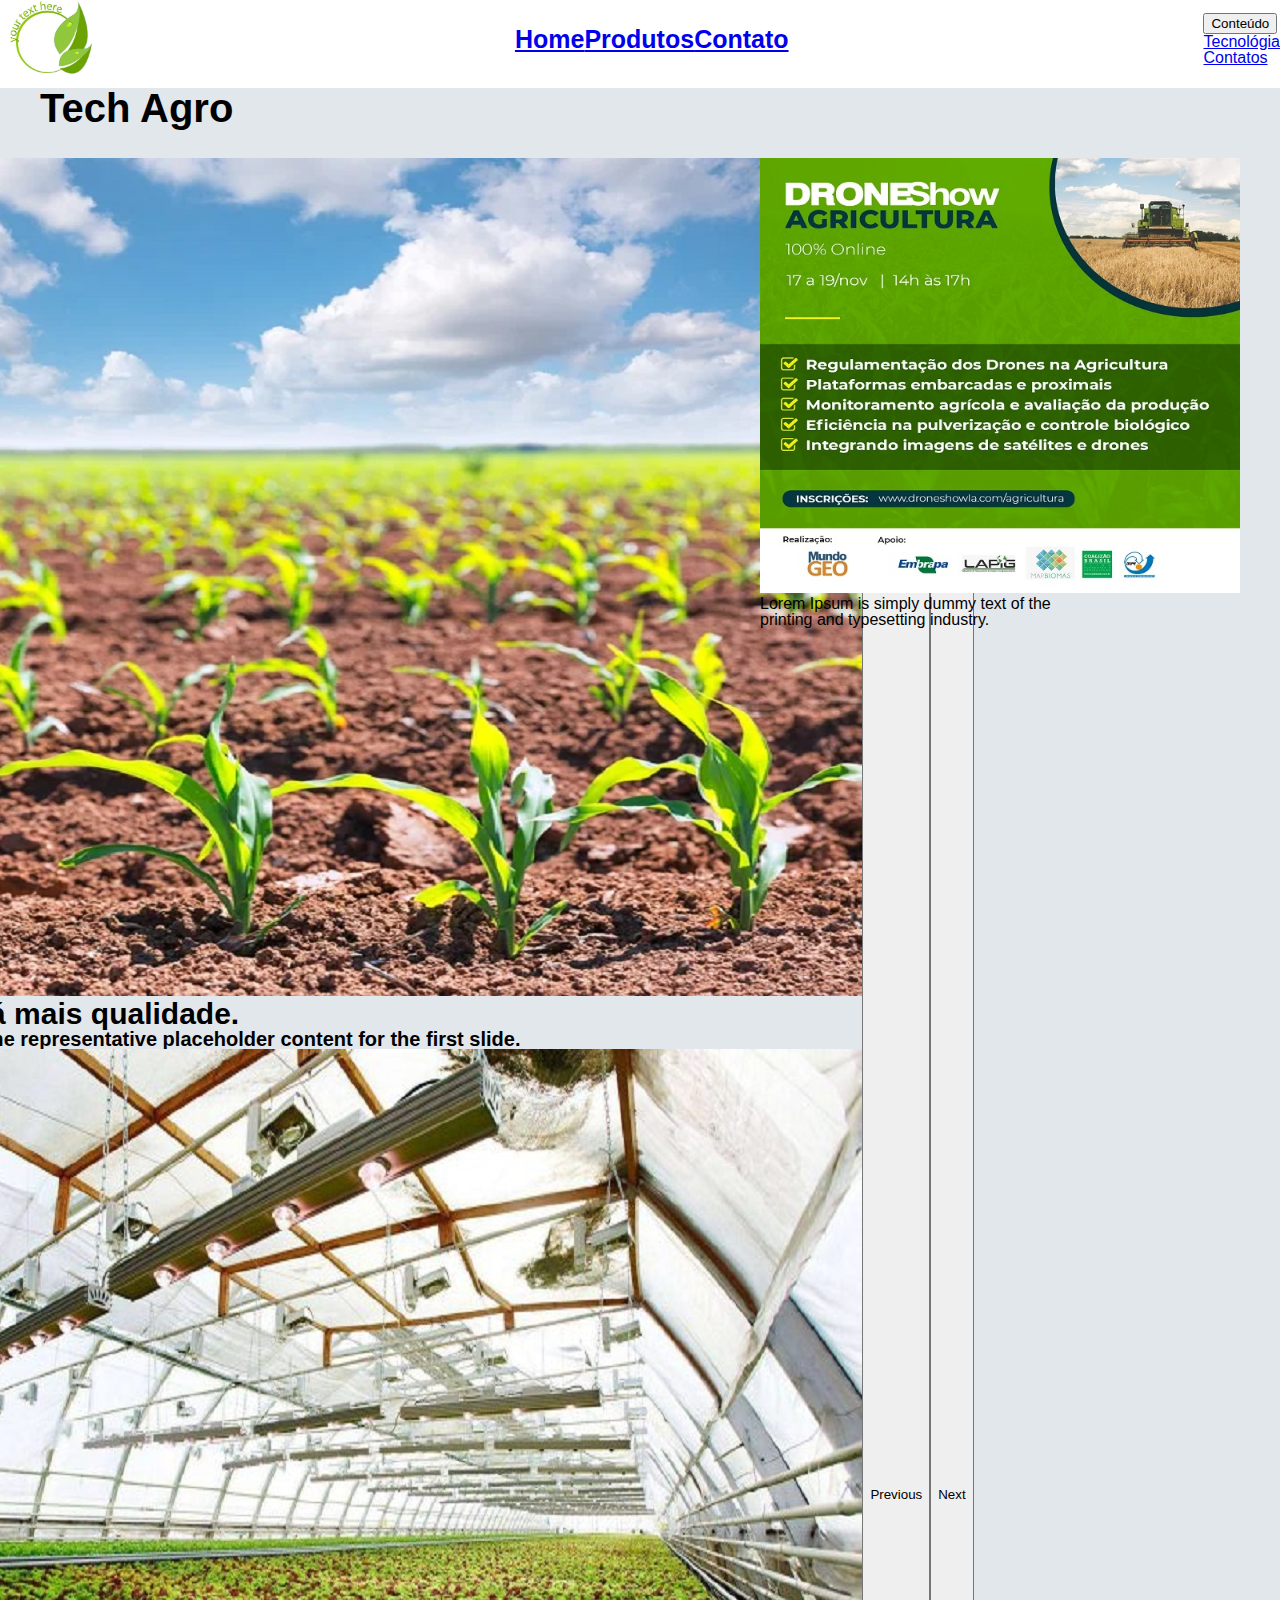
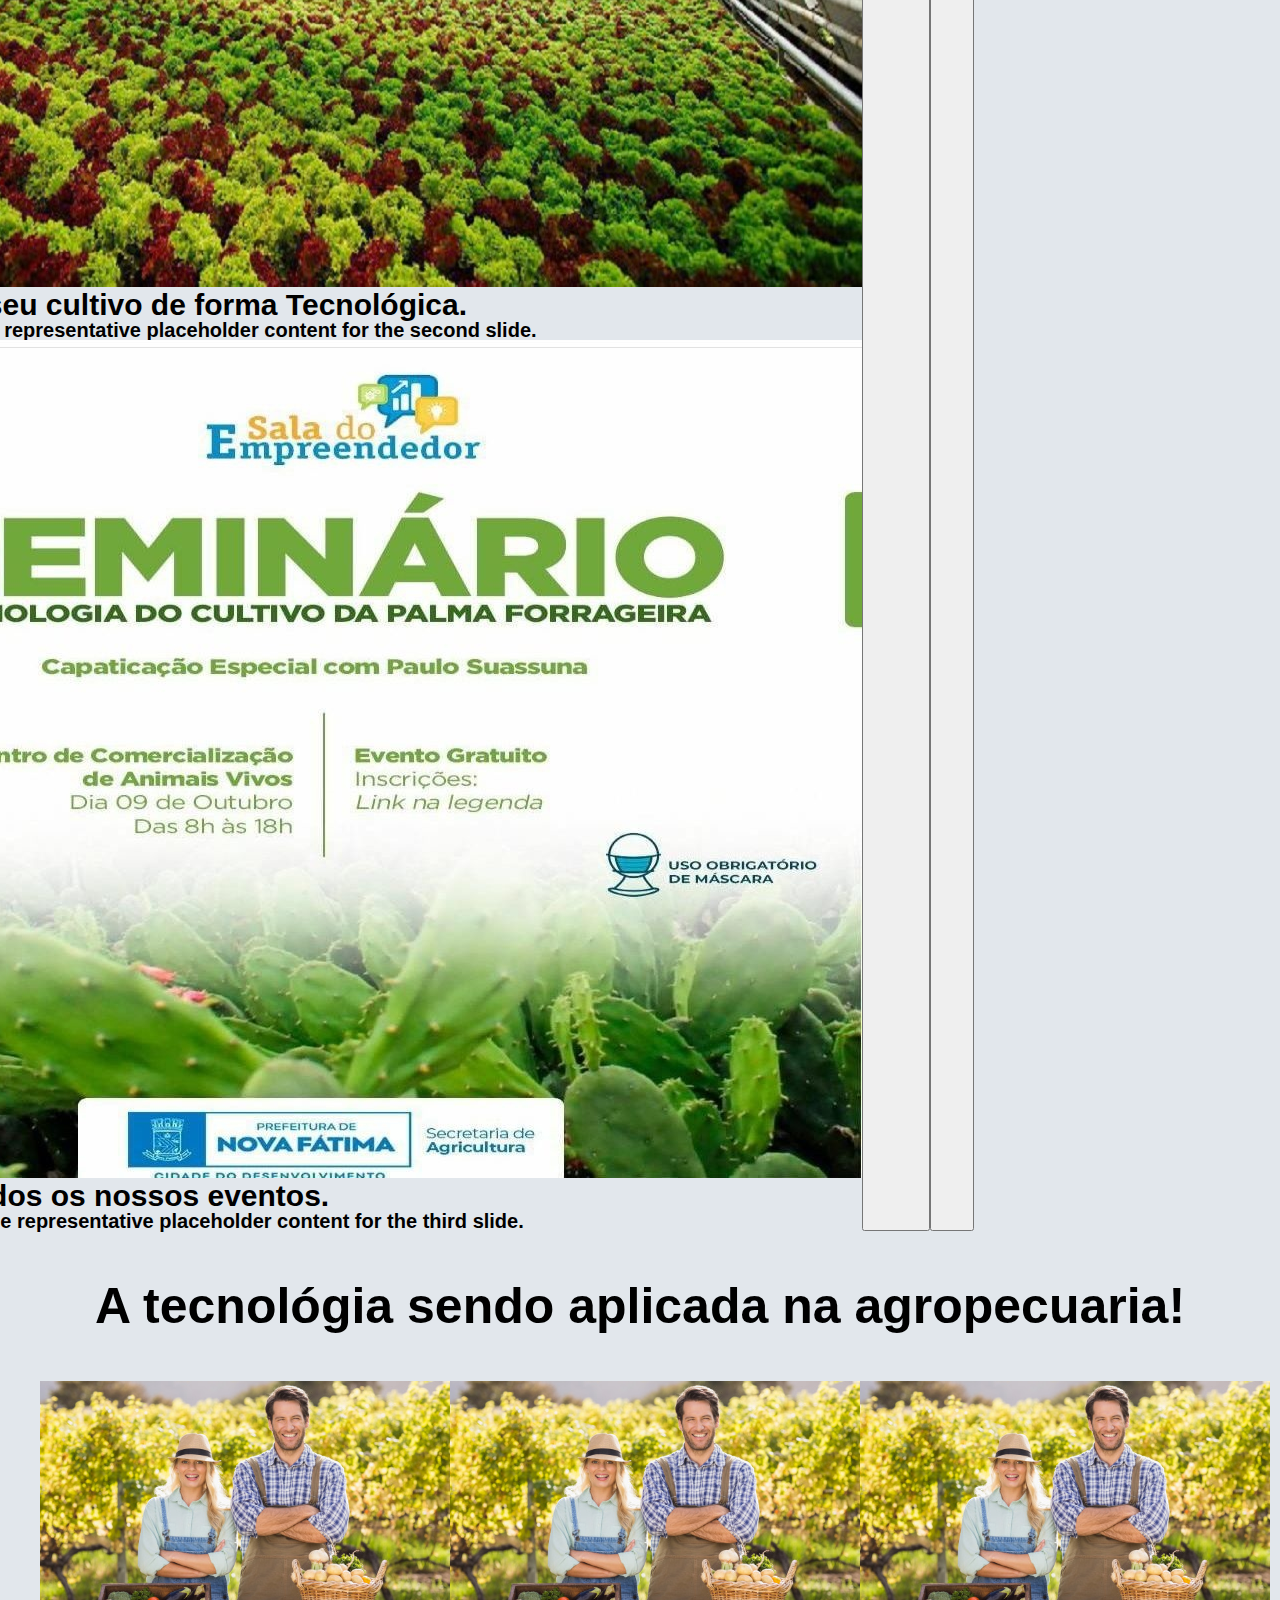
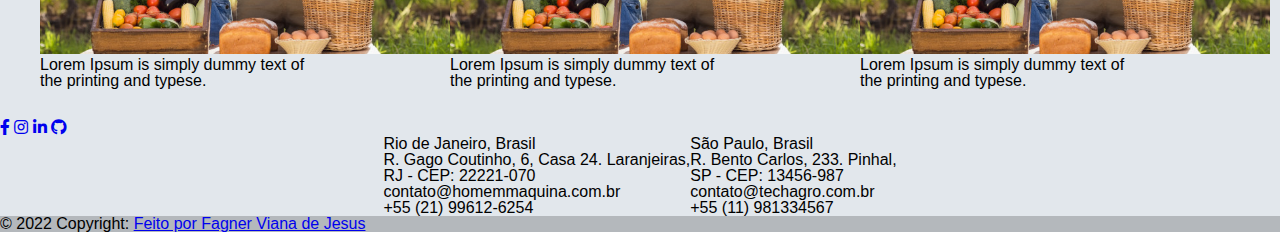
<file: index.html>
<!DOCTYPE html>
<html lang="pt-br">

<head>
    <meta charset="UTF-8">
    <meta http-equiv="X-UA-Compatible" content="IE=edge">
    <meta name="viewport" content="width=device-width, initial-scale=1.0">
    <link href="https://cdn.jsdelivr.net/npm/bootstrap@5.1.3/dist/css/bootstrap.min.css" rel="stylesheet"
        integrity="sha384-1BmE4kWBq78iYhFldvKuhfTAU6auU8tT94WrHftjDbrCEXSU1oBoqyl2QvZ6jIW3" crossorigin="anonymous">
    <link rel="stylesheet" href="./css/reset.css">
    <link rel="stylesheet" href="./css/style.css">
    <link rel="preconnect" href="https://fonts.googleapis.com">
    <link rel="stylesheet" href="https://use.fontawesome.com/releases/v5.15.4/css/all.css" />
    <title>Tech Agro</title>

</head>

<body>
    <div id="container">
        <header class="cabecalho-principal">
            <nav class="container">
                <h1 class="cabecalho-principal-titulo">
                    <a href="./index.html"><img class="logo" src="./img/logo.jpg" alt=""></a>
                </h1>

                <nav class="cabecalho-principal-nav">
                    <a class="nav-link" href="./index.html">Home</a>
                    <a class="nav-link" href="./produtos.html">Produtos</a>
                    <a class="nav-link" href="./contato.html">Contato</a>
                </nav>

                <div class="dropdown">
                    <button class="btn btn-secondary dropdown-toggle" type="button" id="dropdownMenuButton1"
                        data-bs-toggle="dropdown" aria-expanded="false">
                        Conteúdo
                    </button>
                    <ul class="dropdown-menu" aria-labelledby="dropdownMenuButton1">
                        <li><a class="dropdown-item" href="#container-dois">Tecnológia</a></li>
                        <li><a class="dropdown-item" href="#cabecalho">Contatos</a></li>
                    </ul>
                </div>
              </nav>
        </header>

        <main class="container-principal">
            <h1 class="titulo">Tech Agro</h1>
            <!-- Primeiro Container carrossel-->
            <section class="container-imagens">
                <article class="conteudo-carrossel">
                    <div id="carouselExampleDark" class="carousel carousel-dark slide" data-bs-ride="carousel">
                        <div class="carousel-indicators">
                            <button type="button" data-bs-target="#carouselExampleDark" data-bs-slide-to="0"
                                class="active" aria-current="true" aria-label="Slide 1"></button>
                            <button type="button" data-bs-target="#carouselExampleDark" data-bs-slide-to="1"
                                aria-label="Slide 2"></button>
                            <button type="button" data-bs-target="#carouselExampleDark" data-bs-slide-to="2"
                                aria-label="Slide 3"></button>
                        </div>
                        <div class="carousel-inner">
                            <div class="carousel-item active" data-bs-interval="10000">
                                <img src="./img/foto-1.jpg" class="d-block w-100" alt="Imagem de muda"
                                    title="Mudas de Cana">
                                <div class="carousel-caption d-none d-md-block">
                                    <h5 class="texto">Seu cultivo terá mais qualidade.</h5>
                                    <p class="p-texto">Some representative placeholder content for the first slide.</p>
                                </div>
                            </div>
                            <div class="carousel-item" data-bs-interval="2000">
                                <img src="./img/foto-2.jpg" class="d-block w-100" alt="Estufa de alface"
                                    title="Estufa de Alface">
                                <div class="carousel-caption d-none d-md-block">
                                    <h5 class="texto">As estufas de seu cultivo de forma Tecnológica.</h5>
                                    <p class="p-texto">Some representative placeholder content for the second slide.</p>
                                </div>
                            </div>
                            <div class="carousel-item">
                                <img src="./img/foto-3.jpg" class="d-block w-100" alt="Evento de Seminário"
                                    title="Seminário- Tecnologia do Cultivo de Palma Forrageira">
                                <div class="carousel-caption d-none d-md-block">
                                    <h5 class="texto">Participe de todos os nossos eventos.</h5>
                                    <p class="p-texto">Some representative placeholder content for the third slide.</p>
                                </div>
                            </div>
                        </div>
                        <button class="carousel-control-prev" type="button" data-bs-target="#carouselExampleDark"
                            data-bs-slide="prev">
                            <span class="carousel-control-prev-icon" aria-hidden="true"></span>
                            <span class="visually-hidden">Previous</span>
                        </button>
                        <button class="carousel-control-next" type="button" data-bs-target="#carouselExampleDark"
                            data-bs-slide="next">
                            <span class="carousel-control-next-icon" aria-hidden="true"></span>
                            <span class="visually-hidden">Next</span>
                        </button>
                    </div>
                </article>
                <div class="imagem-agro">
                    <img class="imagem-principal" src="./img/foto-4.jpg" alt="">
                    <p>Lorem Ipsum is simply dummy text of the printing and typesetting industry.</p>
                </div>
            </section>
            <!-- Segundo Container -->
            <section id="container-dois">
                <p class="tecnologia"> A tecnológia sendo aplicada na agropecuaria!</p>
                <article class="maquinas-tecnologia">
                    <div class="img-centro">
                        <div class="card">
                            <img class="imagem-home" src="./img/foto-5.jpg" alt="imagem genérica" title="Imagem Genérica">
                            <p>Lorem Ipsum is simply dummy text of the printing and typese. </p>
                        </div>
                        <div class="card">
                            <img class="imagem-home" src="./img/foto-5.jpg" alt="imagem genérica" title="Imagem Genérica">
                            <p>Lorem Ipsum is simply dummy text of the printing and typese. </p>
                        </div>
                        <div class="card">
                            <img class="imagem-home" src="./img/foto-5.jpg" alt="imagem genérica" title="Imagem Genérica">
                            <p>Lorem Ipsum is simply dummy text of the printing and typese. </p>
                        </div>
                        
                    </div>
                </article>
            </section>
        </main>
    </div>
    <footer class="bg-dark text-center text-white" id="cabecalho">
      <!-- Grid container -->
      <div class="container p-4">
        <!-- Section: Social media -->
        <section class="mb-4">
          <!-- Facebook -->
          <a class="btn btn-outline-light btn-floating m-1" href="https://www.facebook.com/" role="button" target="_blank"
            ><i class="fab fa-facebook-f"></i
          ></a>
    
          <!-- Instagram -->
          <a class="btn btn-outline-light btn-floating m-1" href="https://www.instagram.com/" role="button" target="_blank"
            ><i class="fab fa-instagram"></i
          ></a>
    
          <!-- Linkedin -->
          <a class="btn btn-outline-light btn-floating m-1" href="https://www.linkedin.com/feed/" role="button" target="_blank"
            ><i class="fab fa-linkedin-in"></i
          ></a>
    
          <!-- Github -->
          <a class="btn btn-outline-light btn-floating m-1" href="https://github.com/" role="button" target="_blank"
            ><i class="fab fa-github"></i
          ></a>
        </section>
        <!-- Section: Social media -->
    
        <!-- Section: Form -->
        <section class="">
          
        </section>
        <section class="contato">
          <ul class="contato-ul">
            <li class="contato-li">Rio de Janeiro, Brasil</li>
            <li class="contato-li">R. Gago Coutinho, 6, Casa 24. Laranjeiras,</li>
            <li class="contato-li">RJ - CEP: 22221-070</li>
            <li class="contato-li">contato@homemmaquina.com.br</li>
            <li class="contato-li">+55 (21) 99612-6254</li>
          </ul>
          <ul class="contato-ul">
            <li class="contato-li">São Paulo, Brasil</li>
            <li class="contato-li">R. Bento Carlos, 233. Pinhal,</li>
            <li class="contato-li">SP - CEP: 13456-987</li>
            <li class="contato-li">contato@techagro.com.br</li>
            <li class="contato-li">+55 (11) 981334567</li>
          </ul>
        </section>
      </div>
    
      <!-- Copyright -->
      <div class="text-center p-3" style="background-color: rgba(0, 0, 0, 0.2);">
          © 2022 Copyright:
        <a class="text-white" href="https://github.com/FagnerVJ/Site-b-sico">Feito por Fagner Viana de Jesus</a>
      </div>
      <!-- Copyright -->
    </footer>
  <!-- Footer -->
    <script src="https://cdn.jsdelivr.net/npm/bootstrap@5.0.2/dist/js/bootstrap.bundle.min.js"
        integrity="sha384-MrcW6ZMFYlzcLA8Nl+NtUVF0sA7MsXsP1UyJoMp4YLEuNSfAP+JcXn/tWtIaxVXM" crossorigin="anonymous">
    </script>
</body>

</html>
</file>
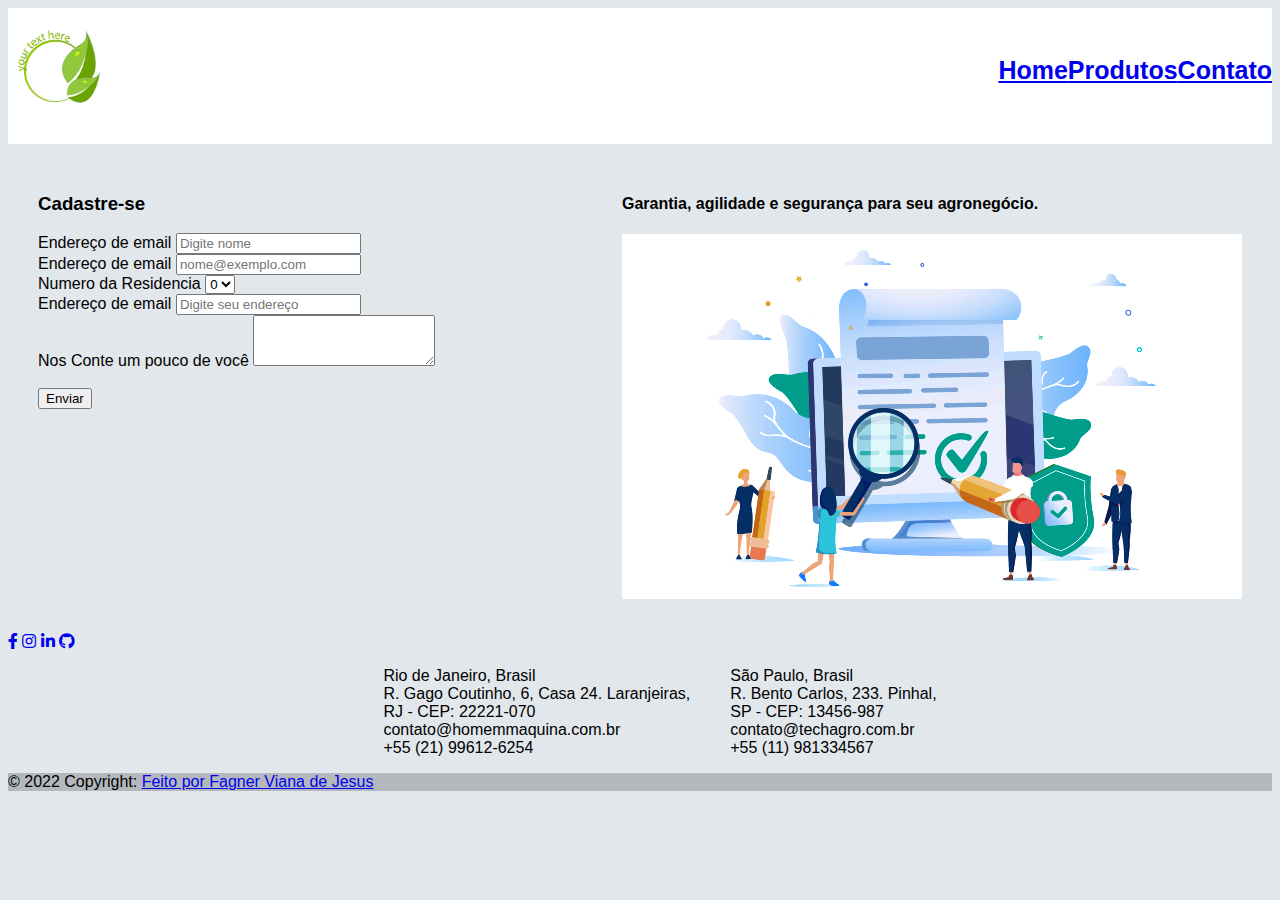
<file: contato.html>
<!DOCTYPE html>
<html lang="pt-br">

<head>
    <meta charset="UTF-8">
    <meta http-equiv="X-UA-Compatible" content="IE=edge">
    <meta name="viewport" content="width=device-width, initial-scale=1.0">
    <link href="https://cdn.jsdelivr.net/npm/bootstrap@5.1.3/dist/css/bootstrap.min.css" rel="stylesheet"
        integrity="sha384-1BmE4kWBq78iYhFldvKuhfTAU6auU8tT94WrHftjDbrCEXSU1oBoqyl2QvZ6jIW3" crossorigin="anonymous">
    <!-- <link rel="stylesheet" href="./css/reset.css"> -->
    <link rel="stylesheet" href="./css/style.css">
    <link rel="preconnect" href="https://fonts.googleapis.com">
    <link rel="stylesheet" href="https://use.fontawesome.com/releases/v5.15.4/css/all.css" />
    <title>Contato Tech Agro</title>

</head>

<body>
    <div id="container">
        <header class="cabecalho-principal">
            <div class="container">
                <h1 class="cabecalho-principal-titulo">
                    <a href="./index.html"><img class="logo" src="./img/logo.jpg" alt=""></a>
                </h1>

                <nav class="cabecalho-principal-nav">
                    <a class="nav-link" href="./index.html">Home</a>
                    <a class="nav-link" href="./produtos.html">Produtos</a>
                    <a class="nav-link" href="./contato.html">Contato</a>
                </nav>
            </div>
        </header>
        
        <section class="secao-contato">
            
            <form>
                <h3>Cadastre-se</h3>
                <div class="form-group">
                  <label for="exampleFormControlInput1">Endereço de email</label>
                  <input type="text" class="form-control" id="exampleFormControlInput1" placeholder="Digite nome">
                </div>
                <div class="form-group">
                    <label for="exampleFormControlInput1">Endereço de email</label>
                    <input type="email" class="form-control" id="exampleFormControlInput1" placeholder="nome@exemplo.com">
                  </div>
                <div class="form-group">
                  <label for="exampleFormControlSelect1">Numero da Residencia</label>
                  <select class="form-control" id="exampleFormControlSelect1">
                    <option>0</option>
                    <option>1</option>
                    <option>2</option>
                    <option>3</option>
                    <option>4</option>
                    <option>5</option>
                  </select>
                </div>
                <div class="form-group">
                    <label for="exampleFormControlInput1">Endereço de email</label>
                    <input type="" class="form-control" id="exampleFormControlInput1" placeholder="Digite seu endereço">
                  </div>
                <div class="form-group">
                  <label for="exampleFormControlTextarea1">Nos Conte um pouco de você</label>
                  <textarea class="form-control" id="exampleFormControlTextarea1" rows="3"></textarea>
                </div><br />
                <button type="submit" class="btn btn-primary">Enviar</button>
              </form>
              <div class="img-contato">
                <h4>Garantia, agilidade e segurança para seu agronegócio.</h4>
                  <img src="./img//cadastro.jpg" alt="Imagem de pessoas fazendo cadastro" title="Imagem de pessoas fazendo cadastro">
              </div>
        </section>


        
    <footer class="bg-dark text-center text-white" id="cabecalho">
    <!-- Grid container -->
    <div class="container p-4">
      <!-- Section: Social media -->
      <section class="mb-4">
        <!-- Facebook -->
        <a class="btn btn-outline-light btn-floating m-1" href="https://www.facebook.com/" role="button" target="_blank"
          ><i class="fab fa-facebook-f"></i
        ></a>
  
        <!-- Instagram -->
        <a class="btn btn-outline-light btn-floating m-1" href="https://www.instagram.com/" role="button" target="_blank"
          ><i class="fab fa-instagram"></i
        ></a>
  
        <!-- Linkedin -->
        <a class="btn btn-outline-light btn-floating m-1" href="https://www.linkedin.com/feed/" role="button" target="_blank"
          ><i class="fab fa-linkedin-in"></i
        ></a>
  
        <!-- Github -->
        <a class="btn btn-outline-light btn-floating m-1" href="https://github.com/" role="button" target="_blank"
          ><i class="fab fa-github"></i
        ></a>
      </section>
      <!-- Section: Social media -->
  
      <!-- Section: Form -->
      <section class="">
        
      </section>
      <section class="contato">
        <ul class="contato-ul">
          <li class="contato-li">Rio de Janeiro, Brasil</li>
          <li class="contato-li">R. Gago Coutinho, 6, Casa 24. Laranjeiras,</li>
          <li class="contato-li">RJ - CEP: 22221-070</li>
          <li class="contato-li">contato@homemmaquina.com.br</li>
          <li class="contato-li">+55 (21) 99612-6254</li>
        </ul>
        <ul class="contato-ul">
          <li class="contato-li">São Paulo, Brasil</li>
          <li class="contato-li">R. Bento Carlos, 233. Pinhal,</li>
          <li class="contato-li">SP - CEP: 13456-987</li>
          <li class="contato-li">contato@techagro.com.br</li>
          <li class="contato-li">+55 (11) 981334567</li>
        </ul>
      </section>
    </div>
  
    <!-- Copyright -->
    <div class="text-center p-3" style="background-color: rgba(0, 0, 0, 0.2);">
        © 2022 Copyright:
      <a class="text-white" href="https://github.com/FagnerVJ/Site-b-sico">Feito por Fagner Viana de Jesus</a>
    </div>
    <!-- Copyright -->
  </footer>
  <!-- Footer -->
    <script src="https://cdn.jsdelivr.net/npm/bootstrap@5.0.2/dist/js/bootstrap.bundle.min.js"
        integrity="sha384-MrcW6ZMFYlzcLA8Nl+NtUVF0sA7MsXsP1UyJoMp4YLEuNSfAP+JcXn/tWtIaxVXM" crossorigin="anonymous">
    </script>
</body>

</html>
</file>
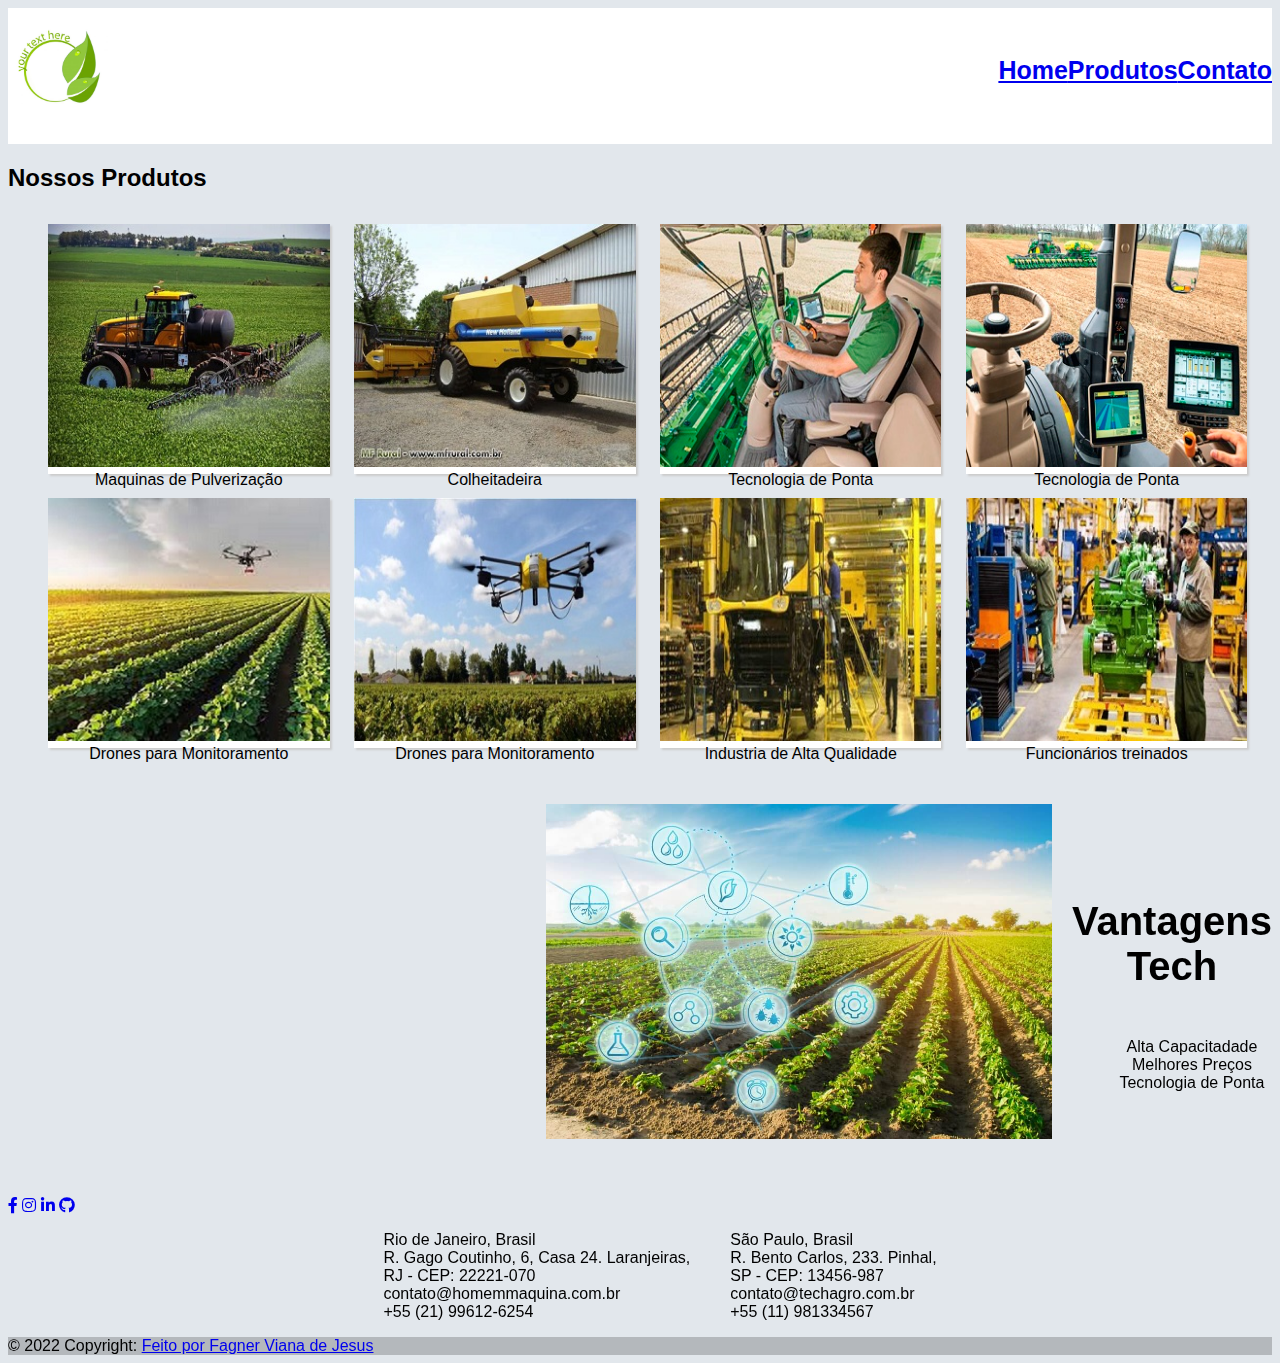
<file: produtos.html>
<!DOCTYPE html>
<html lang="pt-br">

<head>
  <meta charset="UTF-8">
  <meta http-equiv="X-UA-Compatible" content="IE=edge">
  <meta name="viewport" content="width=device-width, initial-scale=1.0">
  <link href="https://cdn.jsdelivr.net/npm/bootstrap@5.1.3/dist/css/bootstrap.min.css" rel="stylesheet"
    integrity="sha384-1BmE4kWBq78iYhFldvKuhfTAU6auU8tT94WrHftjDbrCEXSU1oBoqyl2QvZ6jIW3" crossorigin="anonymous">
  <!-- <link rel="stylesheet" href="./css/reset.css"> -->
  <link rel="stylesheet" href="./css/style.css">
  <link rel="preconnect" href="https://fonts.googleapis.com">
  <link rel="stylesheet" href="https://use.fontawesome.com/releases/v5.15.4/css/all.css" />
  <title>Produtos Tech Agro</title>

</head>

<body>
  <div id="container">
    <header class="cabecalho-principal">
      <div class="container">
        <h1 class="cabecalho-principal-titulo">
          <a href="./index.html"><img class="logo" src="./img/logo.jpg" alt=""></a>
        </h1>

        <nav class="cabecalho-principal-nav">
          <a class="nav-link" href="./index.html">Home</a>
          <a class="nav-link" href="./produtos.html">Produtos</a>
          <a class="nav-link" href="./contato.html">Contato</a>
        </nav>
      </div>
    </header>

    <main class="conteudoPrincipal">
      <div class="container">
        <h2 class="subtitulo">Nossos Produtos</h2>

        <nav>
          <ul class="conteudoPrincipal-cursos">
            <li class="conteudoPrincipal-cursos-link"><img class="conteudoPrincipal-cursos-link-img" src="./img/card-1.jpg" alt="">Maquinas de Pulverização</li>
            <li class="conteudoPrincipal-cursos-link"><img class="conteudoPrincipal-cursos-link-img"  src="./img/card-2.jpg" alt="">Colheitadeira</li>
            <li class="conteudoPrincipal-cursos-link"><img class="conteudoPrincipal-cursos-link-img"  src="./img/card-3.jpg" alt="">Tecnologia de Ponta</li>
            <li class="conteudoPrincipal-cursos-link"><img class="conteudoPrincipal-cursos-link-img"  src="./img/card-4.jpg" alt="">Tecnologia de Ponta</li>
            <li class="conteudoPrincipal-cursos-link"><img class="conteudoPrincipal-cursos-link-img"  src="./img/card-5.jpg" alt="">Drones para Monitoramento</li>
            <li class="conteudoPrincipal-cursos-link"><img class="conteudoPrincipal-cursos-link-img"  src="./img/card-6.jpg" alt="">Drones para Monitoramento</li>
            <li class="conteudoPrincipal-cursos-link"><img class="conteudoPrincipal-cursos-link-img"  src="./img/card-7.jpg" alt="">Industria de Alta Qualidade</li>
            <li class="conteudoPrincipal-cursos-link"><img class="conteudoPrincipal-cursos-link-img"  src="./img/card-8.jpg" alt="">Funcionários treinados</li>
          </ul>
        </nav>
      </div>

      <section class="videoSobre">
        <div class="container">
          <iframe width="750" height="400" src="https://www.youtube.com/embed/GwkSeZzYVLo" title="YouTube video player" frameborder="0" allow="accelerometer; autoplay; clipboard-write; encrypted-media; gyroscope; picture-in-picture" allowfullscreen></iframe>
          <img class="imagem-lateral" src="./img/imagem-lateral.jpg" alt="">
          <div class="videoSobre-sobre">
            <h2 class="titulo">Vantagens Tech</h2>
            <ul class="videoSobre-sobre-list">
              <li class="videoSobre-sobre-item">Alta Capacitadade</li>
              <li class="videoSobre-sobre-item">Melhores Preços</li>
              <li class="videoSobre-sobre-item">Tecnologia de Ponta</li>
            </ul>
            
          </div>
          
        </div>
      </section>

    </main>



    <footer class="bg-dark text-center text-white" id="cabecalho">
      <!-- Grid container -->
      <div class="container p-4">
        <!-- Section: Social media -->
        <section class="mb-4">
          <!-- Facebook -->
          <a class="btn btn-outline-light btn-floating m-1" href="https://www.facebook.com/" role="button" target="_blank"
            ><i class="fab fa-facebook-f"></i
          ></a>
    
          <!-- Instagram -->
          <a class="btn btn-outline-light btn-floating m-1" href="https://www.instagram.com/" role="button" target="_blank"
            ><i class="fab fa-instagram"></i
          ></a>
    
          <!-- Linkedin -->
          <a class="btn btn-outline-light btn-floating m-1" href="https://www.linkedin.com/feed/" role="button" target="_blank"
            ><i class="fab fa-linkedin-in"></i
          ></a>
    
          <!-- Github -->
          <a class="btn btn-outline-light btn-floating m-1" href="https://github.com/" role="button" target="_blank"
            ><i class="fab fa-github"></i
          ></a>
        </section>
        <!-- Section: Social media -->
    
        <!-- Section: Form -->
        <section class="">
          
        </section>
        <section class="contato">
          <ul class="contato-ul">
            <li class="contato-li">Rio de Janeiro, Brasil</li>
            <li class="contato-li">R. Gago Coutinho, 6, Casa 24. Laranjeiras,</li>
            <li class="contato-li">RJ - CEP: 22221-070</li>
            <li class="contato-li">contato@homemmaquina.com.br</li>
            <li class="contato-li">+55 (21) 99612-6254</li>
          </ul>
          <ul class="contato-ul">
            <li class="contato-li">São Paulo, Brasil</li>
            <li class="contato-li">R. Bento Carlos, 233. Pinhal,</li>
            <li class="contato-li">SP - CEP: 13456-987</li>
            <li class="contato-li">contato@techagro.com.br</li>
            <li class="contato-li">+55 (11) 981334567</li>
          </ul>
        </section>
      </div>
    
      <!-- Copyright -->
      <div class="text-center p-3" style="background-color: rgba(0, 0, 0, 0.2);">
          © 2022 Copyright:
        <a class="text-white" href="https://github.com/FagnerVJ/Site-b-sico">Feito por Fagner Viana de Jesus</a>
      </div>
      <!-- Copyright -->
    </footer>
    <!-- Footer -->
    <script src="https://cdn.jsdelivr.net/npm/bootstrap@5.0.2/dist/js/bootstrap.bundle.min.js"
      integrity="sha384-MrcW6ZMFYlzcLA8Nl+NtUVF0sA7MsXsP1UyJoMp4YLEuNSfAP+JcXn/tWtIaxVXM" crossorigin="anonymous">
    </script>
</body>

</html>
</file>
<file: css/style.css>
body{
    background-color: rgb(226, 231, 236);
    font-family: 'Maven Pro', sans-serif;
}
#container{
    width: 100%;
}
/* css navBar */
.cabecalho-principal{
    background-color: white;
    padding-bottom:10px;
}
.cabecalho-principal .container{
    display:flex;
    align-items: center;
    justify-content: space-between;
   }
   .cabecalho-principal-nav{
       display: flex;
   }

   .logo{
       width: 100px;
   }
   .nav-link{
    font-weight: bold;
    font-size: 25px;
   }
   .nav-link:hover{
    color: darkgrey; 
   }
   .titulo{
    font-weight: bold;
    font-size: 40px;
   }
   .container-principal{
    width: auto;
    padding: 0px 40px;
    align-items: center;
   }
   /* Conteúdo carrossel*/
   .principal{
       width: 40%;
   }
   #carouselExampleDark{
    width: 600px;
    justify-content: center;
    display: flex;
    margin-left: 30px;
    margin-top: 30px;
    }
   .carousel-inner > img {
    width: 40px;
    height: 400px;
    background-color: blueviolet;
    }
    .texto{
        color: rgb(0, 0, 0);
        font-weight: bold;
        font-size: 30px;
    }
    .p-texto{
        font-size: 20px;
        font-weight: bolder;
        text-align: center;
        margin-left: 80px;
    }
    .container-imagens{
        display: flex;
        width: auto;

    }
    .imagem-principal{
        width: 100%;
        height: 435px;
    }
    .imagem-agro{
        margin-top: 30px;
    }
    .imagem-home{
       width:410px;
       margin-top: 30px;
    }
    .maquinas-tecnologia{
        margin-bottom: 30px;
    }
    .imagem-agro{
        margin-left: 90px;
    }
    p{
        width: 70%;
    }
    .tecnologia{
        font-size:50px;
        width: auto;
        text-align: center;
        margin-top: 50px;
        margin-bottom: 20px;
        font-weight: bold;
        
    }
    .img-centro{
        display: flex;
        
    }
    .card{
        flex-direction: column;
    }
    .para-footer{
        width: auto;
    }
    .secao-contato{
        justify-content: space-between;
        padding: 30px;
        display: flex;
    }
    form{
        width: 40%;
    }

    /* Pagina Contato */
    .conteudoPrincipal-cursos-link {
        list-style: none;
        background-color: #FFF;
        text-align: center;
        margin: 1%;
        transition: .3s;
        box-shadow: 2px 2px 2px #CCC;
        position: relative;
        height: 250px;

    }
    .conteudoPrincipal-cursos-link a {
        text-decoration: none;
        color: #000;
        font-weight: bold;
        display: block;
        width: 100%;
        height: 100%;
        position: absolute;
        top: 0;
        left: 0;
    }
    .conteudoPrincipal-cursos-link a:before {
        content: '';
        display: block;
        width: 50px;
        height: 50px;
        margin: 10px auto;
    }

    
    
    .conteudoPrincipal-cursos-link:hover {
	box-shadow: 4px 4px 4px #CCC;
}

.conteudoPrincipal-cursos-link a:before {
	content: '';
	display: block;
	width: 50px;
	height: 50px;
	margin: 10px auto;
}

.conteudoPrincipal-cursos-link-img{
    width: 100%;
}
    .conteudoPrincipal-cursos{
        display: flex;
        flex-wrap: wrap;
        }
    .conteudoPrincipal-cursos-link{
        width: 23%;
        margin-bottom: 1%;
        
    }
    .conteudoPrincipal-cursos-link:nth-child(4n){
        margin-right: 0;
    }
    .conteudoPrincipal-cursos-link:nth-child(4n +1){
        margin-left: 0;
    }
    
    /* Css referente ao video e o conteudo principal */
    .videoSobre .container{
        display: flex;
        align-items: center;
    }
    .videoSobre-sobre{
        text-align: center;
        display: flex;
        flex-direction: column;
        flex-grow: 2;
    }
    .videoSobre-sobre-list{
        flex-grow: 1;
        list-style: none;
    }
    .videoSobre-video{
        flex-grow: 1;
        flex-shrink: 2;
    }
    .imagem-lateral{
        width: 40%;
        margin-bottom: 30px;
        margin-left: 70px;
        margin-right: 20px;
    }
    iframe{
        margin-bottom: 20px;
    }
    .contato{
        display: flex;
        justify-content: center;
    }
    .contato-li{
        list-style: none;
    }
</file>
